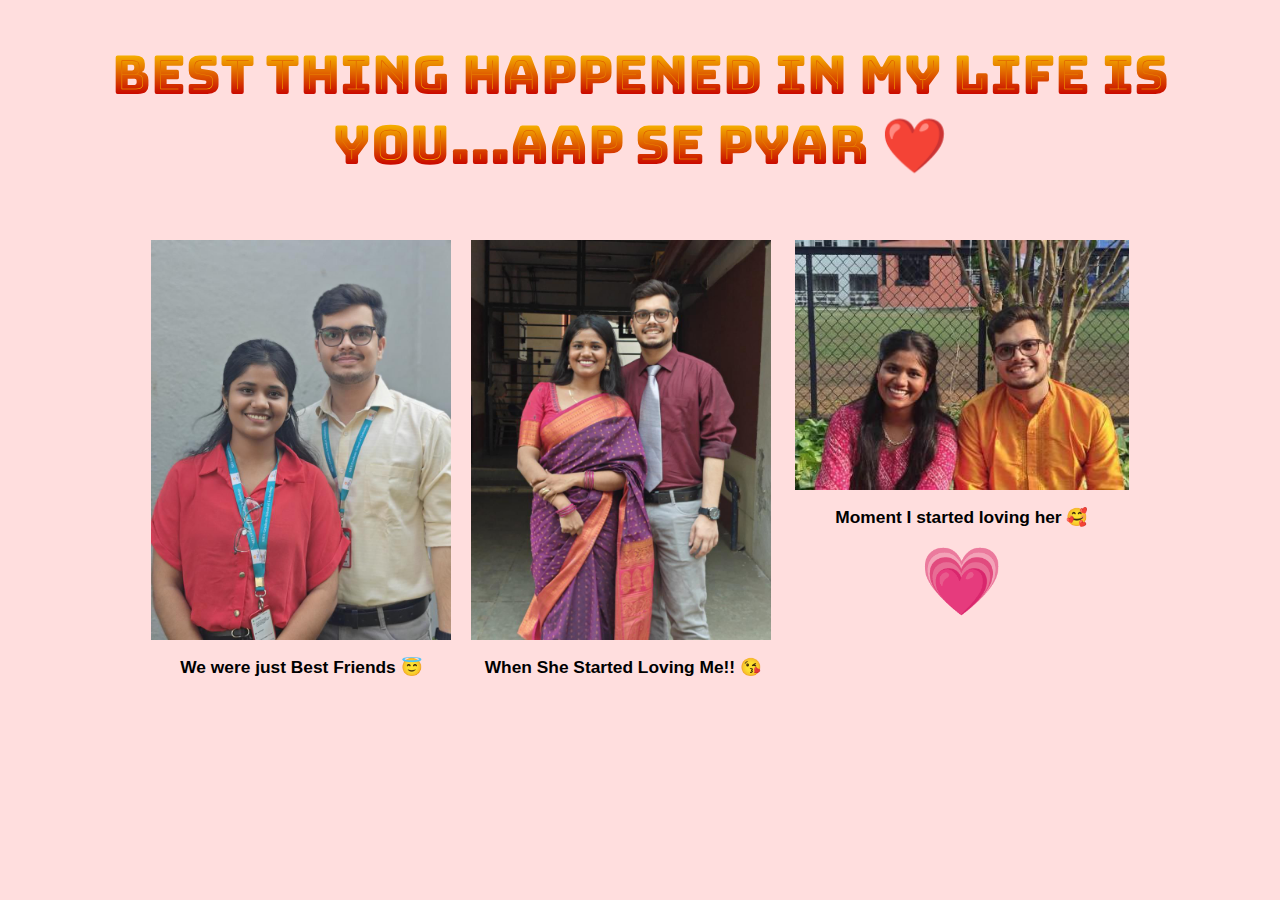
<file: index.html>
<!DOCTYPE html>
<html lang="en">
<head>
  <title>My love Profile</title>
  <link rel = "stylesheet" href = "style.css"/>

  <link rel="preconnect" href="https://fonts.googleapis.com">
<link rel="preconnect" href="https://fonts.gstatic.com" crossorigin>
<link href="https://fonts.googleapis.com/css2?family=Bungee+Spice&family=Caveat:wght@400..700&display=swap" rel="stylesheet">
</head>
<body>

  <h1>Best Thing happened in my life is you...Aap se Pyar ❤️</h1>

  <div class = "container">
    <div id = "Bachpan">
      <a href = " https://raibhardwaj05.github.io/Personal2/">
        <img src = "first.jpg"  width = "300" alt = "friendship" />
      </a>
      <p>We were just Best Friends 😇</p>
    </div>

    <div id = "Bachpan">
      <a href = " https://raibhardwaj05.github.io/Personal2/">
        <img src = "third.jpg" height = "400"  alt = "Lovely photo" />
      </a>
      <p>When She Started Loving Me!! 😘</p>
    </div>

    <div id = "Bachpan">
      <a href = " https://raibhardwaj05.github.io/Personal2/">
        <img src = "second.jpg" height = "250" alt = "One sided" />
      </a>
      <p>Moment I started loving her 🥰</p>
      <p id ="sym">💗</p>
    </div>
</body>
</html>

<!-- 
  TODO: Create a motivational post website.
Style it how ever you like. 
Look at the goal image for inspiration.
But it must have the following features:
1. The main h1 text should be using the Regular Libre Baskerville Font from Google Fonts:
  https://fonts.google.com/specimen/Libre+Baskerville
2. The text should be white and background black.
3. Add your own image into the images folder inside assets. It should have a 5px white border.
4. The text should be center aligned.
5. Create a div to contain the h1, p and img elements. Adjust the margins so that the image and text are centered on the page. 
  Hint: You horizontally center a div by giving it a width of 50% and a margin-left of 25%.
  Hint: Set the image to have a width of 100% so it fills the div. 
6. Read about the text-transform property on MDN docs to make the h1 uppercase with CSS.
  https://developer.mozilla.org/en-US/docs/Web/CSS/text-transform 
-->
</file>
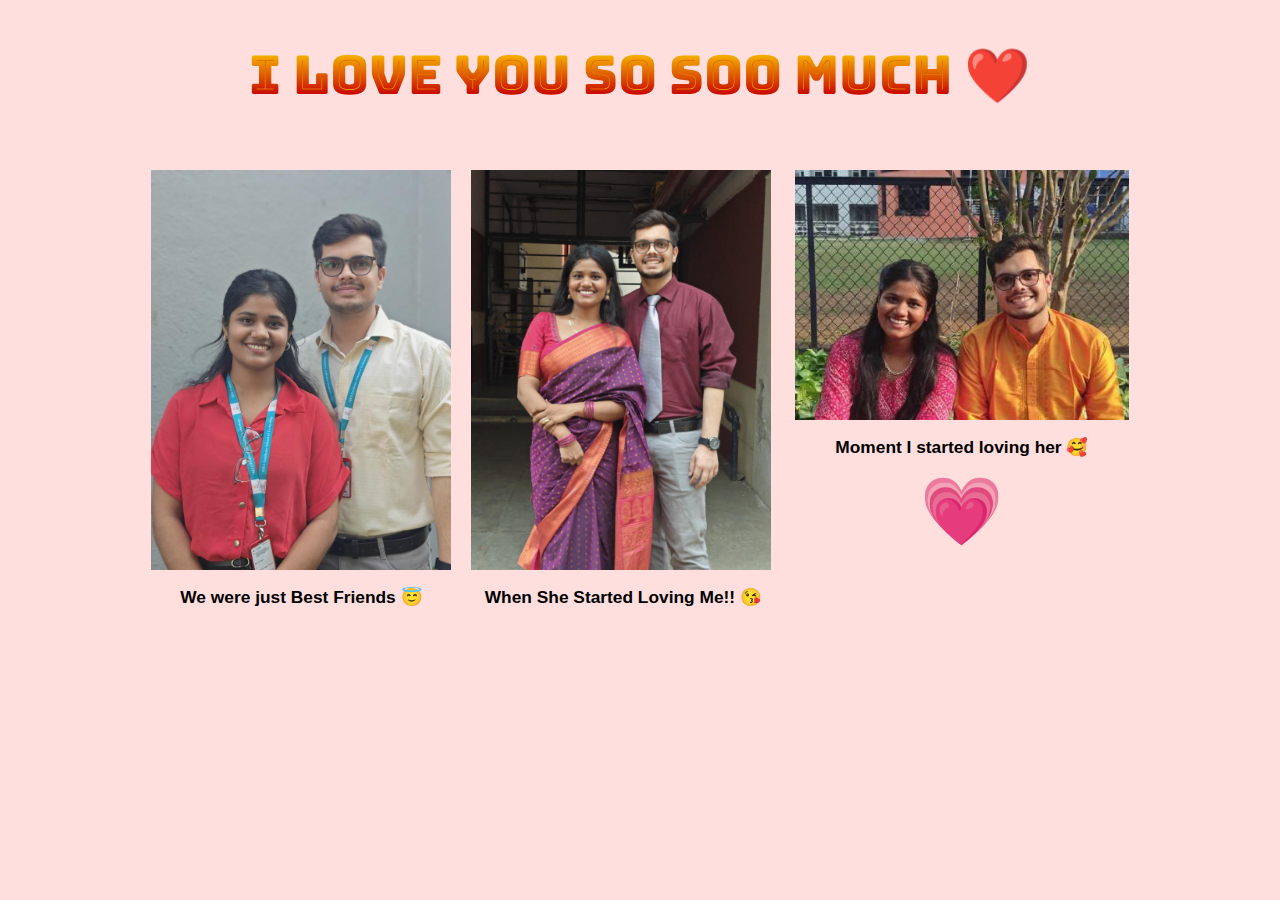
<file: index1.html>
<!DOCTYPE html>
<html lang="en">
<head>
  <title>My love Profile</title>
  <link rel = "stylesheet" href = "style1.css"/>

  <link rel="preconnect" href="https://fonts.googleapis.com">
<link rel="preconnect" href="https://fonts.gstatic.com" crossorigin>
<link href="https://fonts.googleapis.com/css2?family=Bungee+Spice&family=Caveat:wght@400..700&display=swap" rel="stylesheet">
</head>
<body>

  <h1>I Love you so soo much ❤️</h1>

  <div class = "container">
    <div id = "Bachpan">
      <img src = "first.jpg"  width = "300" alt = "friendship" />
      <p>We were just Best Friends 😇</p>
    </div>

    <div id = "Bachpan">
      <img src = "third.jpg" height = "400"  alt = "Lovely photo" />
      <p>When She Started Loving Me!! 😘</p>
    </div>

    <div id = "Bachpan">
      <img src = "second.jpg" height = "250" alt = "One sided" />
      <p>Moment I started loving her 🥰</p>
      <p id ="sym">💗</p>
    </div>
</body>
</html>

<!-- 
  TODO: Create a motivational post website.
Style it how ever you like. 
Look at the goal image for inspiration.
But it must have the following features:
1. The main h1 text should be using the Regular Libre Baskerville Font from Google Fonts:
  https://fonts.google.com/specimen/Libre+Baskerville
2. The text should be white and background black.
3. Add your own image into the images folder inside assets. It should have a 5px white border.
4. The text should be center aligned.
5. Create a div to contain the h1, p and img elements. Adjust the margins so that the image and text are centered on the page. 
  Hint: You horizontally center a div by giving it a width of 50% and a margin-left of 25%.
  Hint: Set the image to have a width of 100% so it fills the div. 
6. Read about the text-transform property on MDN docs to make the h1 uppercase with CSS.
  https://developer.mozilla.org/en-US/docs/Web/CSS/text-transform 
-->
</file>
<file: style.css>
body {
    background-color: #FFDEDE;
    margin: 0;
    padding: 0;
    box-sizing: border-box;
    font-family: sans-serif;
}

p{
    font-size: 13pt;
    margin: 10pt;
    font-weight: bold;
    text-align: center;
}

h1 {
    text-align: center;
    font-family: "Bungee Spice", Static;
    font-size: 40pt;
    color: red;
    padding: 40px;
    margin: 0;
    font-weight: bolder;
}

.container {
    display: flex;
    flex-wrap: wrap;
    justify-content: center;
    gap: 20px;
    padding: 20px;
}

.box {
    border: solid black;
    flex: 1 1 200px; /* Shrinks/Grows with min size */
    max-width: 300px;
    height: 200px;
    background-color: white;
    display: flex;
    align-items: center;
    justify-content: center;
    font-weight: bold;
    font-size: 18px;
    box-shadow: 2px 2px 10px rgba(0, 0, 0, 0.1);
}

#sym {
    font-size: 50pt;
}
</file>
<file: style1.css>
body {
    background-color: #FFDEDE;
    margin: 0;
    padding: 0;
    box-sizing: border-box;
    font-family: sans-serif;
}

p{
    font-size: 13pt;
    margin: 10pt;
    font-weight: bold;
    text-align: center;
}

h1 {
    text-align: center;
    font-family: "Bungee Spice", Static;
    font-size: 40pt;
    color: red;
    padding: 40px;
    margin: 0;
    font-weight: bolder;
}

.container {
    display: flex;
    flex-wrap: wrap;
    justify-content: center;
    gap: 20px;
    padding: 20px;
}

.box {
    border: solid black;
    flex: 1 1 200px; /* Shrinks/Grows with min size */
    max-width: 300px;
    height: 200px;
    background-color: white;
    display: flex;
    align-items: center;
    justify-content: center;
    font-weight: bold;
    font-size: 18px;
    box-shadow: 2px 2px 10px rgba(0, 0, 0, 0.1);
}

#sym {
    font-size: 50pt;
}
</file>
